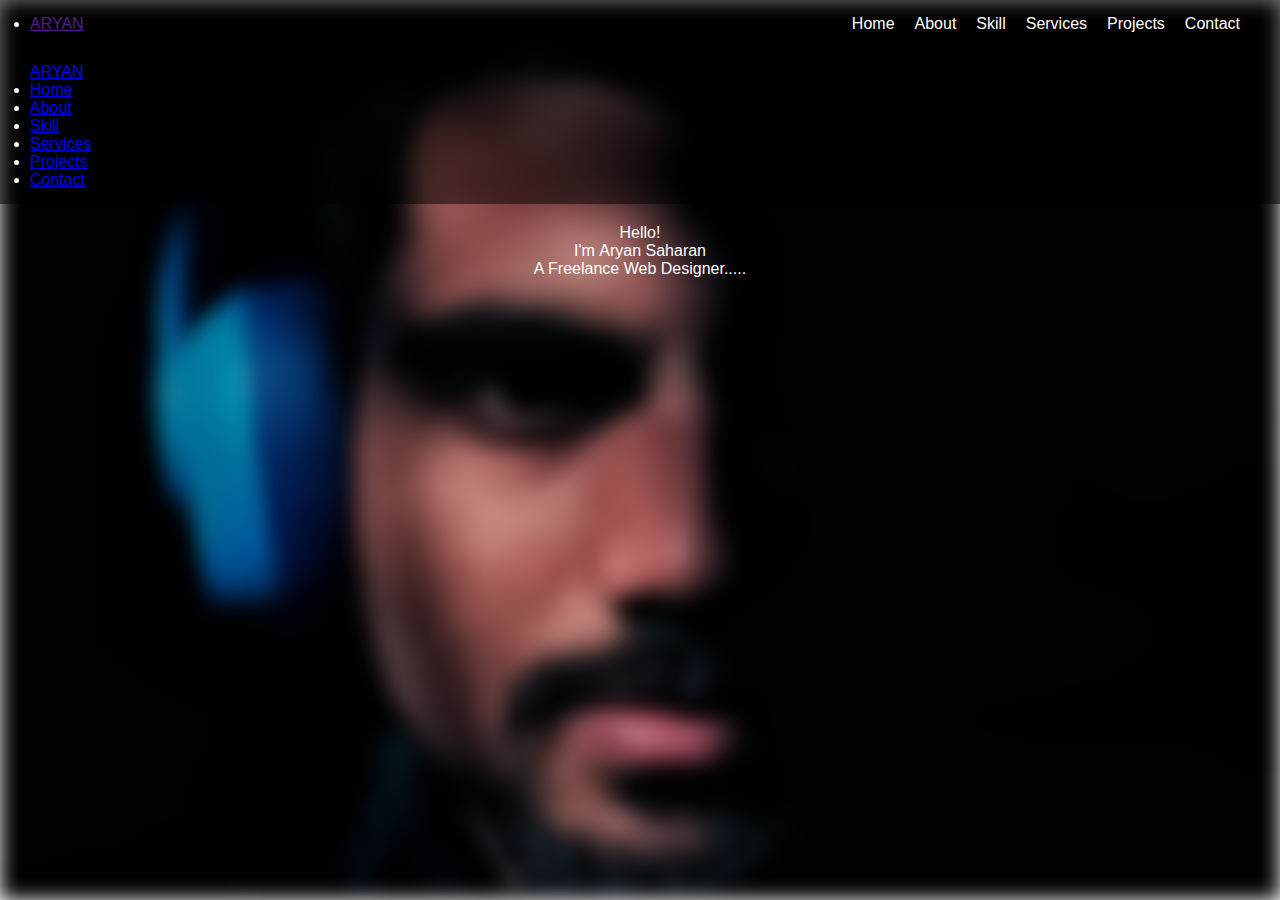
<file: test.html>
<!DOCTYPE html>
<html lang="en">
<head>
  <meta charset="UTF-8">
  <meta name="viewport" content="width=device-width, initial-scale=1.0">
  <title>Blurred Background Image</title>
  <style>
    body, html {
      margin: 0;
      padding: 0;
      height: 100%;
      overflow-x: hidden;
      font-family: Arial, sans-serif;
    }

    .section-home {
      position: relative;
      overflow: hidden;
      height: 100vh;
      color: white;
    }

    .background-image {
      position: absolute;
      top: 0;
      left: 0;
      width: 100%;
      height: 100%;
      background-image: url("Static/dp.jpg"); /* Replace with your image path */
      background-size: cover;
      background-position: center;
      filter: blur(10px);
      z-index: -1;
    }

    header {
      position: relative;
      z-index: 1;
    }

    .main-home {
      position: relative;
      z-index: 1;
      padding: 20px;
      text-align: center;
    }

    .main-home p {
      margin: 0;
    }

    nav.desktop-view-nav, nav.mobile-view-nav {
      display: flex;
      justify-content: space-between;
      align-items: center;
      padding: 15px 30px;
      background-color: rgba(0, 0, 0, 0.5);
    }

    nav.desktop-view-nav ul, nav.mobile-view-nav ul {
      list-style: none;
      padding: 0;
      margin: 0;
      display: flex;
    }

    nav.desktop-view-nav ul li, nav.mobile-view-nav ul li {
      margin: 0 10px;
    }

    nav.desktop-view-nav ul li a, nav.mobile-view-nav ul li a {
      color: white;
      text-decoration: none;
    }

    .hover-scale {
      display: inline-block;
      transition: transform 0.3s;
    }

    .hover-scale:hover {
      transform: scale(1.1);
    }

    .topnav .icon {
      display: block;
    }

    @media (min-width: 600px) {
      .mobile-view-nav {
        display: none;
      }
    }

    @media (max-width: 599px) {
      .desktop-view-nav {
        display: none;
      }
    }
  </style>
</head>
<body>
  <div class="section-home home-image" id="home">
    <div class="background-image"></div>

    <header>
      <nav class="desktop-view-nav" id="navbar">
        <li class="logo"><a href="">ARYAN</a></li>
        <ul>
          <li><a href="##" onclick="scrollToHome()">Home</a></li>
          <li><a href="##" onclick="scrollToAbout()">About</a></li>
          <li><a href="##" onclick="scrollToSkill()">Skill</a></li>
          <li><a href="##" onclick="scrollToServices()">Services</a></li>
          <li><a href="##" onclick="scrollToProjects()">Projects</a></li>
          <li><a href="##" onclick="scrollToContact()">Contact</a></li>
        </ul>
      </nav>

      <nav class="mobile-view-nav">
        <div class="topnav">
          <a href="##" class="active logo">ARYAN</a>

          <div id="myLinks">
            <li><a href="##" onclick="scrollToHome()">Home</a></li>
            <li><a href="##" onclick="scrollToAbout()">About</a></li>
            <li><a href="##" onclick="scrollToSkill()">Skill</a></li>
            <li><a href="##" onclick="scrollToServices()">Services</a></li>
            <li><a href="##" onclick="scrollToProjects()">Projects</a></li>
            <li><a href="##" onclick="scrollToContact()">Contact</a></li>
          </div>

          <a href="##" class="icon" onclick="Mobilenav()">
            <i class="fa fa-bars"></i>
          </a>
        </div>
      </nav>
    </header>

    <div class="main-home">
      <div class="box-1-text">
        <p>Hello!</p>
        <span>I'm</span>
        <span class="hover-scale"> Aryan</span>
        <p class="hover-scale">Saharan</p>
        <p>A Freelance Web Designer.....</p>
      </div>
      <div class="box-2-image"></div>
    </div>
  </div>

  <script>
    function Mobilenav() {
      var x = document.getElementById("myLinks");
      if (x.style.maxHeight === "0px" || x.style.maxHeight === "") {
        x.style.maxHeight = x.scrollHeight + "px";
      } else {
        x.style.maxHeight = "0px";
      }
    }

    document.querySelectorAll('#myLinks li a').forEach(function(link) {
      link.addEventListener('click', function() {
        Mobilenav();
      });
    });

    function scrollToHome() {
      console.log("Scrolling to Home");
    }
    function scrollToAbout() {
      console.log("Scrolling to About");
    }
    function scrollToSkill() {
      console.log("Scrolling to Skill");
    }
    function scrollToServices() {
      console.log("Scrolling to Services");
    }
    function scrollToProjects() {
      console.log("Scrolling to Projects");
    }
    function scrollToContact() {
      console.log("Scrolling to Contact");
    }
  </script>
</body>
</html>
</file>
